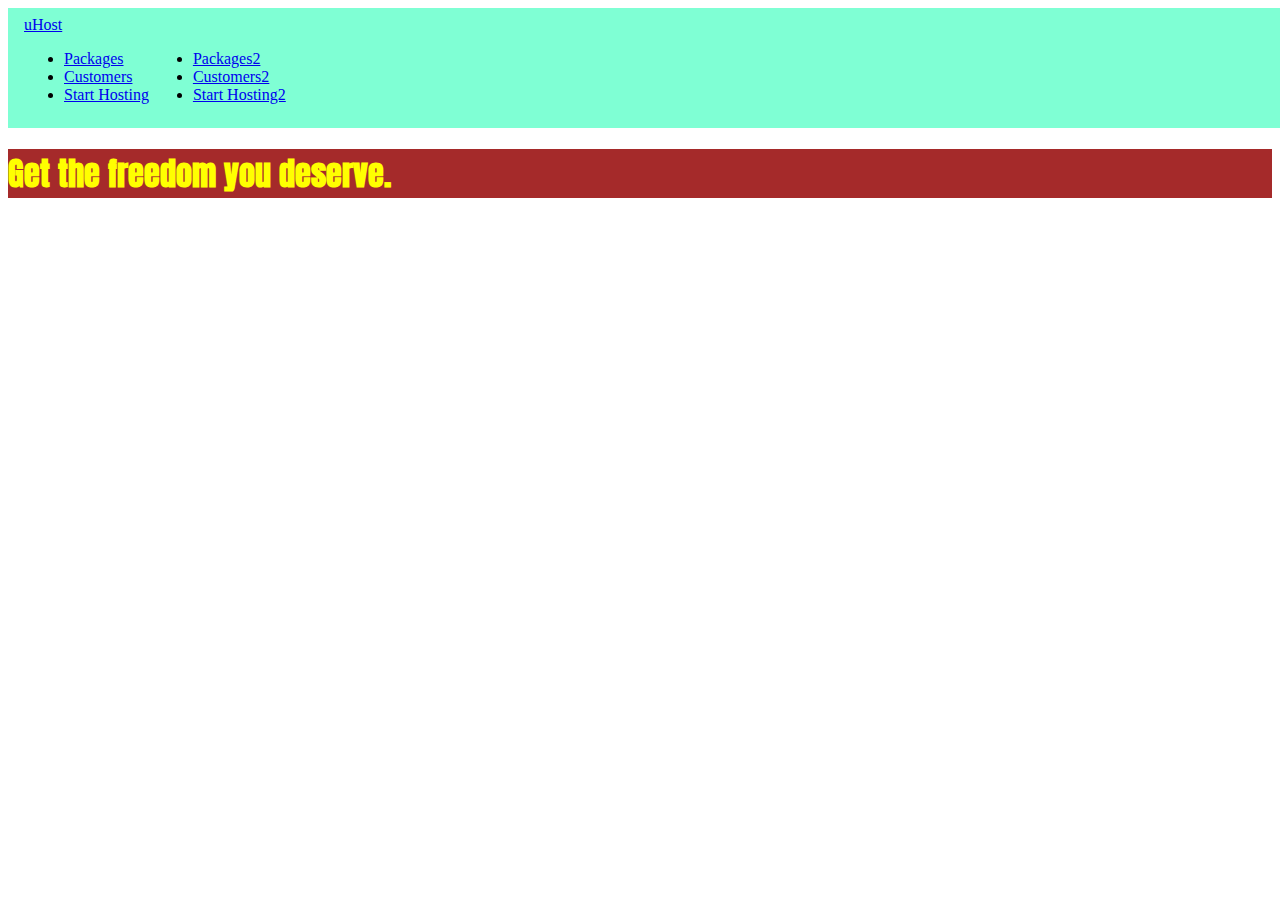
<file: chapter_2/index.html>
<!DOCTYPE html>
<html lang="en">
  <head>
    <meta charset="UTF-8" />
    <meta http-equiv="X-UA-Compatible" content="ie=edge" />
    <title>uHost</title>
    <link rel="shortcut icon" href="favicon.png" />
    <link rel="preconnect" href="https://fonts.googleapis.com" />
    <link rel="preconnect" href="https://fonts.gstatic.com" crossorigin />
    <link
      href="https://fonts.googleapis.com/css2?family=Anton&display=swap"
      rel="stylesheet"
    />
    <link rel="stylesheet" href="main.css" />
  </head>

  <body>
    <header class="main_header">
      <div>
        <a href="index.html"> uHost </a>
      </div>
      <nav class="main_nav">
        <ul class="main_nav_items">
          <li class="main_nav_item">
            <a href="packages/index.html">Packages</a>
          </li>
          <li class="main_nav_item">
            <a href="customers/index.html">Customers</a>
          </li>
          <li class="main_nav_item">
            <a href="start-hosting/index.html">Start Hosting</a>
          </li>
        </ul>
      </nav>
      <nav class="main_nav">
        <ul class="main_nav_items">
          <li class="main_nav_item">
            <a href="packages/index.html">Packages2</a>
          </li>
          <li class="main_nav_item">
            <a href="customers/index.html">Customers2</a>
          </li>
          <li class="main_nav_item">
            <a href="start-hosting/index.html">Start Hosting2</a>
          </li>
        </ul>
      </nav>
    </header>
    <main>
      <section>
        <h1>Get the freedom you deserve.</h1>
      </section>
    </main>
  </body>
</html>
</file>
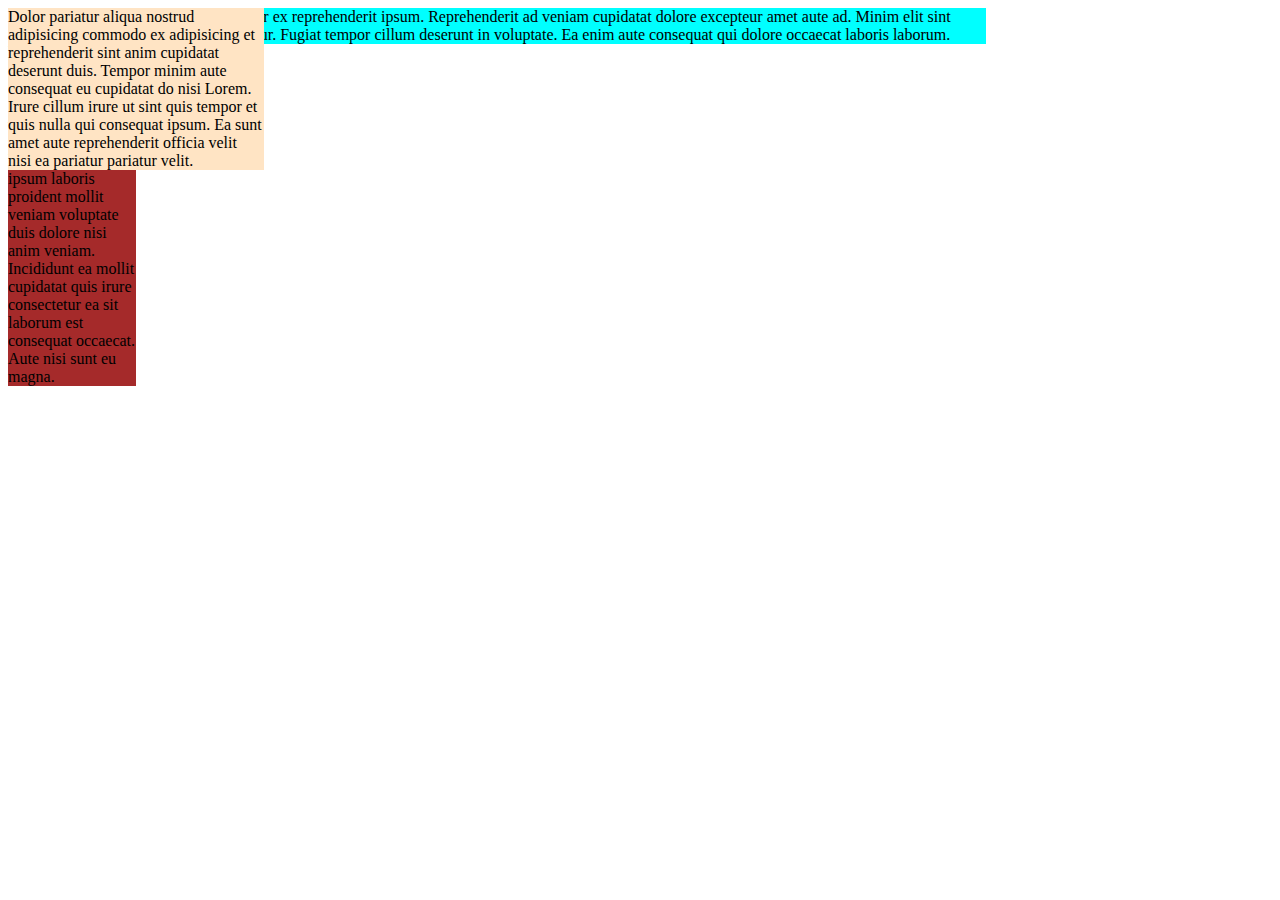
<file: chapter_2/block_width.html>
<!DOCTYPE html>
<html lang="en">
<head>
    <meta charset="UTF-8">
    <meta http-equiv="X-UA-Compatible" content="IE=edge">
    <meta name="viewport" content="width=device-width, initial-scale=1.0">
    <title>Document</title>
</head>

<!--the absolute position make those three divs overlap -->
<body>
    <div style="width:65%;background-color: aqua;position:absolute;left:12%">Incididunt tempor ex reprehenderit ipsum. Reprehenderit ad veniam cupidatat dolore excepteur amet aute ad. Minim elit sint laborum excepteur. Fugiat tempor cillum deserunt in voluptate. Ea enim aute consequat qui dolore occaecat laboris laborum.</div>
    <div style="width:10%;background-color:brown;position:absolute">Enim tempor esse consequat officia laboris sint in excepteur. Non id elit nisi minim est cillum commodo ex tempor sint esse nisi nostrud. Dolore laborum culpa ipsum laboris proident mollit veniam voluptate duis dolore nisi anim veniam. Incididunt ea mollit cupidatat quis irure consectetur ea sit laborum est consequat occaecat. Aute nisi sunt eu magna.</div>
    <div style="width:20%;background-color:bisque;position:absolute">Dolor pariatur aliqua nostrud adipisicing commodo ex adipisicing et reprehenderit sint anim cupidatat deserunt duis. Tempor minim aute consequat eu cupidatat do nisi Lorem. Irure cillum irure ut sint quis tempor et quis nulla qui consequat ipsum. Ea sunt amet aute reprehenderit officia velit nisi ea pariatur pariatur velit.</div>



</body>
</html>
</file>
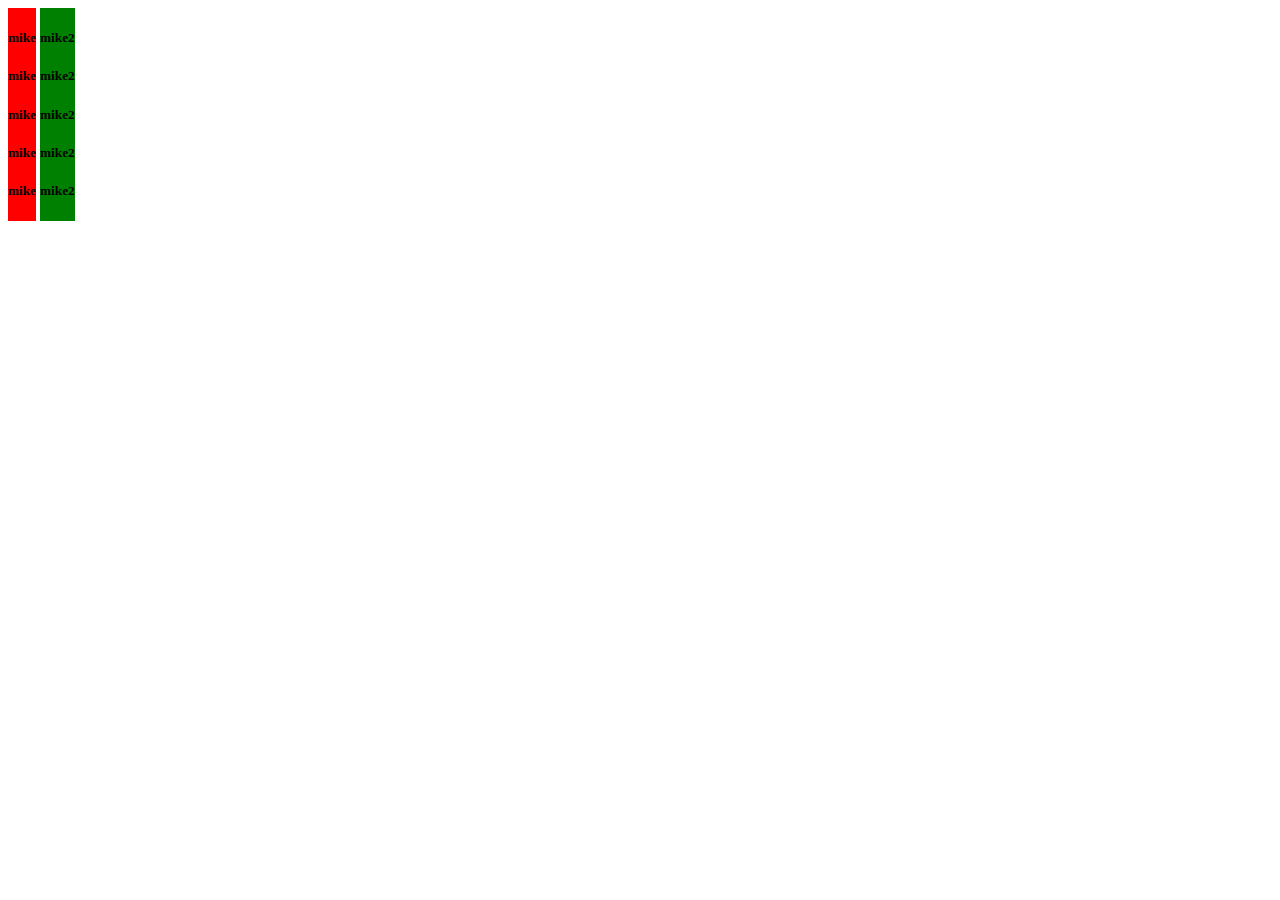
<file: chapter_2/inline-block.html>
<!DOCTYPE html>
<html lang="en">
  <head>
    <meta charset="UTF-8" />
    <meta http-equiv="X-UA-Compatible" content="IE=edge" />
    <meta name="viewport" content="width=device-width, initial-scale=1.0" />
    <title>Document</title>
    <link rel="stylesheet" href="main.css" />
  </head>
  <body>
    <div class="main_nav" style="background: red">
      <h5>mike</h5>
      <h5>mike</h5>
      <h5>mike</h5>
      <h5>mike</h5>
      <h5>mike</h5>
    </div>
    <div class="main_nav" style="background: green">
      <h5>mike2</h5>
      <h5>mike2</h5>
      <h5>mike2</h5>
      <h5>mike2</h5>
      <h5>mike2</h5>
    </div>
  </body>
</html>
</file>
<file: chapter_2/main.css>
section {
  background: brown;
}

h1 {
  color: yellow;
  font-family: "Anton", sans-serif;
}
.main_header {
  background-color: aquamarine;
  width: 100%;
  padding: 8px 16px;
}

.main_nav {
  display: inline-block;
}
.main_nav_items {
}
.main_nav_item {
}
</file>
